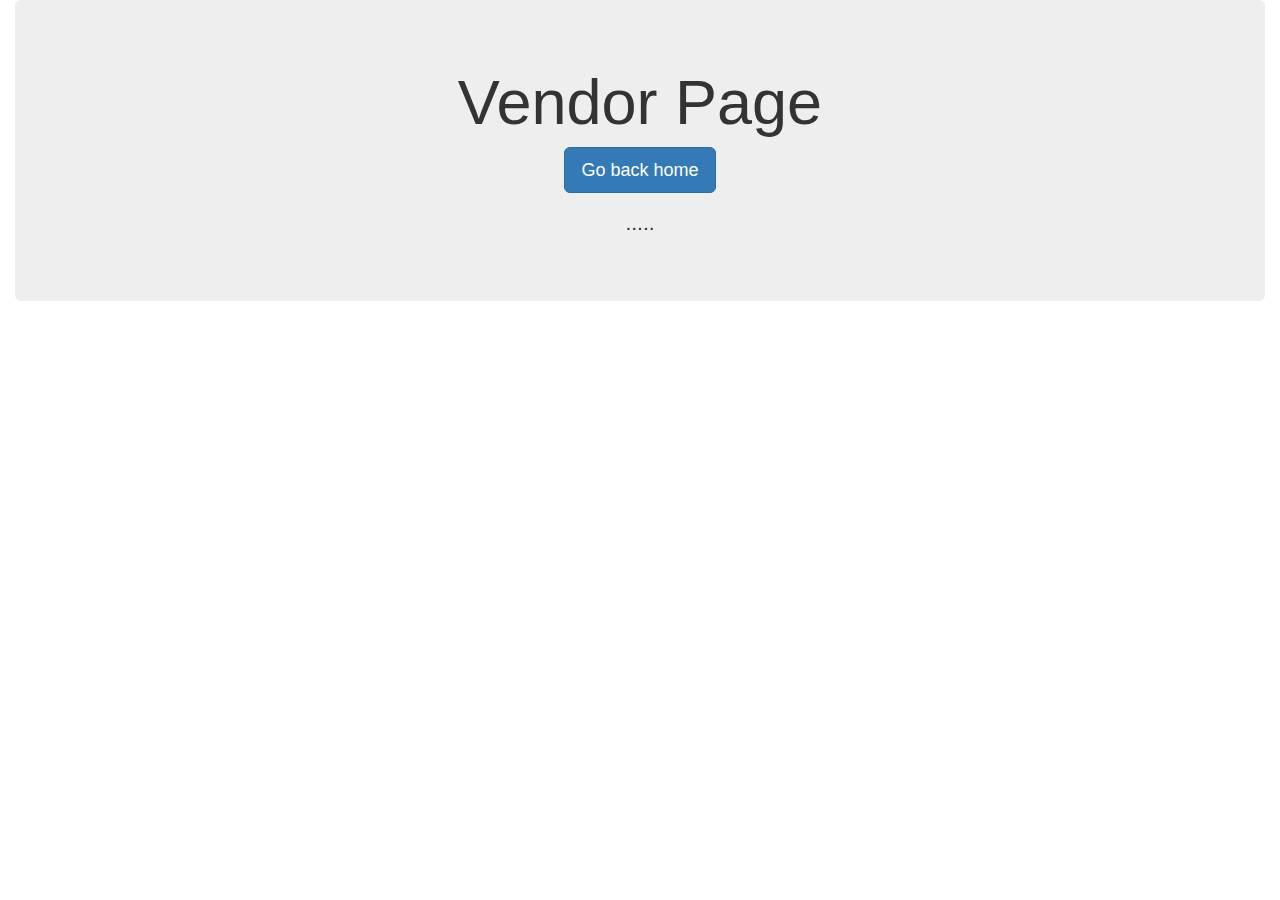
<file: templates/vendor.html>
<!DOCTYPE html>
<html lang="en">

<head>
  <meta charset="UTF-8">
  <meta name="viewport" content="width=device-width, initial-scale=1.0">
  <meta http-equiv="X-UA-Compatible" content="ie=edge">
  <title>FoodTruck Bonzana</title>
  <link rel="stylesheet" href="https://maxcdn.bootstrapcdn.com/bootstrap/3.3.7/css/bootstrap.min.css?version=1.0">
</head>

<body>
  <div class="container-fluid">
    <div class="jumbotron text-center">
      <h1>Vendor Page</h1>
      <p><a class="btn btn-primary btn-lg" href="/" role="button">Go back home</a></p>
      <p>.....</p>
    </div>

  
</body>

</html>
</file>
